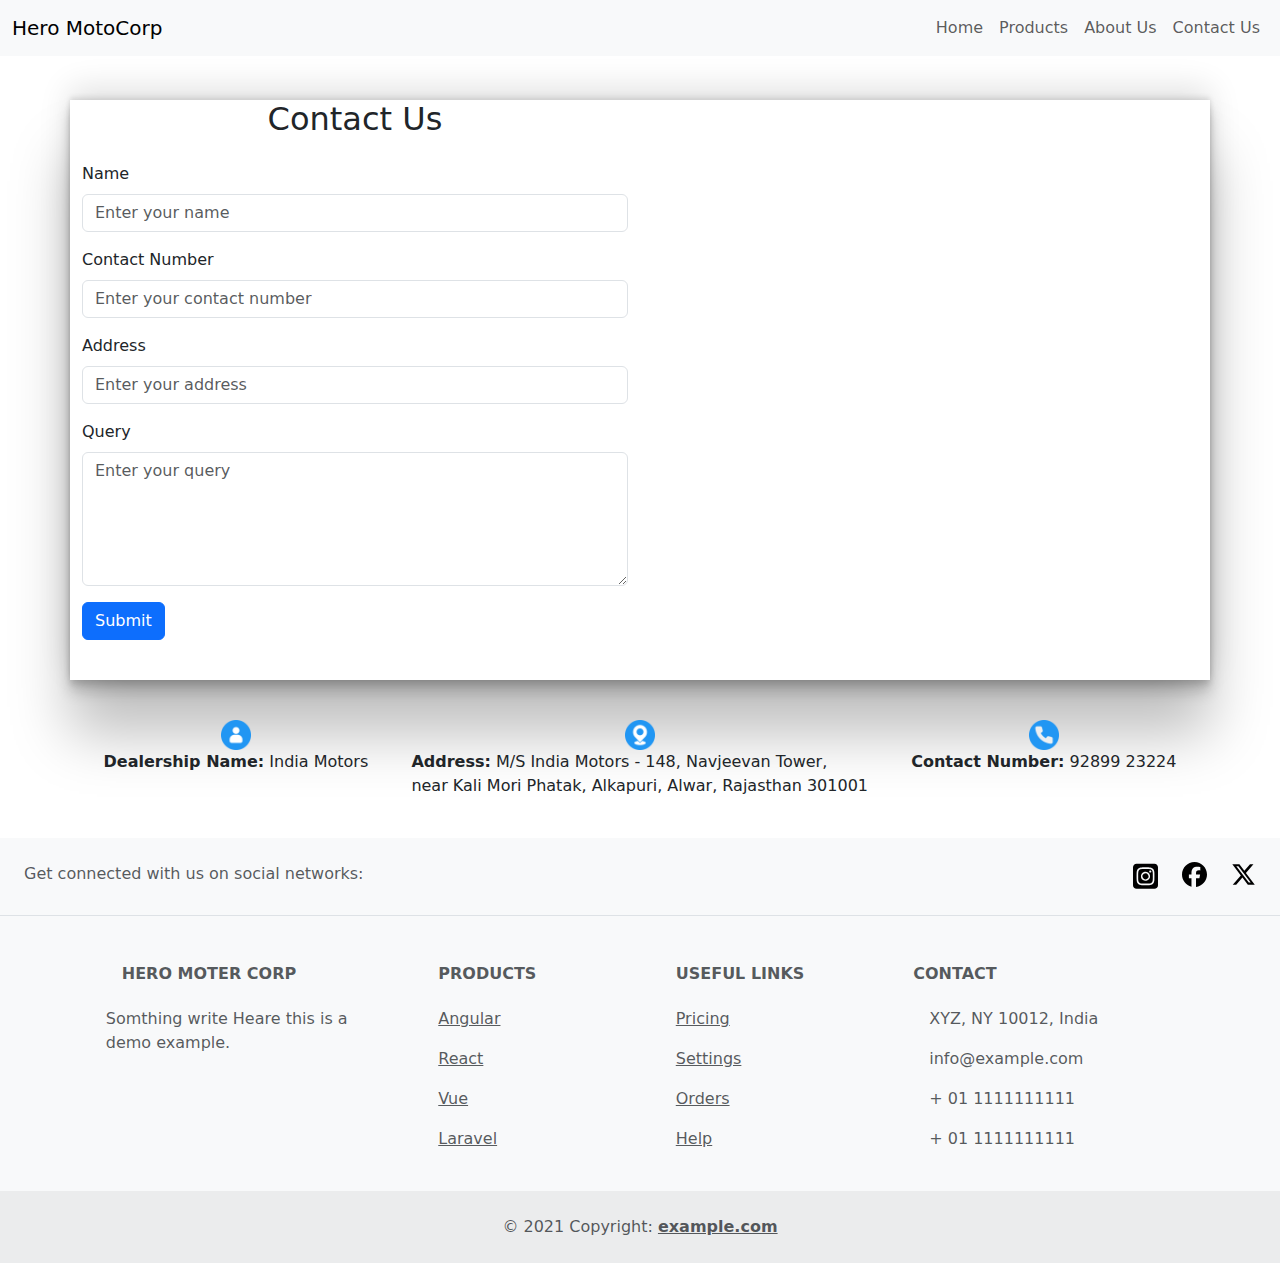
<file: contact.html>
<!DOCTYPE html>
<html lang="en">
<head>
    <meta charset="UTF-8">
    <meta name="viewport" content="width=device-width, initial-scale=1.0">
    <meta name="description" content="Contact Hero MotoCorp dealership for queries and support.">
    <meta name="keywords" content="Hero MotoCorp, Contact, Dealership, India Motors">
    <meta name="author" content="Your Name">
    <title>Contact Form with Map</title>
    <!-- Bootstrap 5.3 CSS -->
    <link href="css/bootstrap.min.css" rel="stylesheet">
    <link href="css/custom.css" rel="stylesheet">
    <style>
        .small-icon {
        width: 24px; /* Adjust the width as needed */
        height: 24px; /* Adjust the height as needed */
      }
      #info img
      {
        height: 30px;
        width: 30px;
      }
    </style>
   
</head>
<body>

    <nav class="navbar navbar-expand-lg navbar-light bg-light fixed-top">
        <div class="container-fluid">
          <a class="navbar-brand" href="#">Hero MotoCorp</a>
          <button
            class="navbar-toggler"
            type="button"
            data-bs-toggle="collapse"
            data-bs-target="#navbarNav"
            aria-controls="navbarNav"
            aria-expanded="false"
            aria-label="Toggle navigation"
          >
            <span class="navbar-toggler-icon"></span>
          </button>
          <div class="collapse navbar-collapse" id="navbarNav">
            <ul class="navbar-nav ms-auto">
              <li class="nav-item">
                <a class="nav-link" href="index.html">Home</a>
              </li>
              <li class="nav-item">
                <a class="nav-link" href="#products">Products</a>
              </li>
              <li class="nav-item">
                <a class="nav-link" href="#">About Us</a>
              </li>
              <li class="nav-item">
                <a class="nav-link" href="contact.html">Contact Us</a>
              </li>
            </ul>
          </div>
        </div>
      </nav>
  

      <div class="container" style="margin-top: 100px;">
        <div class="row justify-content-center" style="box-shadow: rgba(0, 0, 0, 0.25) 0px 54px 55px, rgba(0, 0, 0, 0.12) 0px -12px 30px, rgba(0, 0, 0, 0.12) 0px 4px 6px, rgba(0, 0, 0, 0.17) 0px 12px 13px, rgba(0, 0, 0, 0.09) 0px -3px 5px;padding-bottom: 40px;">
            <div class="col-md-6">
                <h2 class="text-center mb-4">Contact Us</h2>
                <form id="contactForm" novalidate>
                    <div class="mb-3">
                        <label for="name" class="form-label">Name</label>
                        <input type="text" class="form-control" id="name" placeholder="Enter your name" required>
                        <div class="invalid-feedback">
                            Please provide a valid name.
                        </div>
                    </div>
                    <div class="mb-3">
                        <label for="contactNumber" class="form-label">Contact Number</label>
                        <input type="text" class="form-control" id="contactNumber" placeholder="Enter your contact number" oninput="validateInput(this)" required>
                        <div class="invalid-feedback">
                            Please provide a valid 10-digit contact number.
                        </div>
                    </div>
                    <div class="mb-3">
                        <label for="address" class="form-label">Address</label>
                        <input type="text" class="form-control" id="address" placeholder="Enter your address" required minlength="10">
                        <div class="invalid-feedback">
                            Please provide a valid address with at least 10 characters.
                        </div>
                    </div>
                    <div class="mb-3">
                        <label for="query" class="form-label">Query</label>
                        <textarea class="form-control" id="query" rows="5" placeholder="Enter your query" required></textarea>
                        <div class="invalid-feedback">
                            Please provide a valid query.
                        </div>
                    </div>
                    <button type="submit" class="btn btn-primary">Submit</button>
                </form>
            </div>
            <div class="col-md-6 mt-3">
                <!-- Embed a map using an iframe (e.g., Google Maps) -->
                <iframe src="https://www.google.com/maps/embed?pb=!1m14!1m12!1m3!1d3537.2865855759865!2d76.61851621744384!3d27.55361490000001!2m3!1f0!2f0!3f0!3m2!1i1024!2i768!4f13.1!5e0!3m2!1sen!2sin!4v1727034203668!5m2!1sen!2sin" 
                        width="100%" 
                        height="500" 
                        style="border:0;" 
                        allowfullscreen="" 
                        loading="lazy">
                </iframe>
            </div>
        </div>


        <section style="margin-top: 40px;">
            <div class="maindit" style="display: grid;grid-template-columns: auto auto auto;" id="info">
                <div style="display: flex;flex-direction: column;align-items: center;" >
                    <img src="images/logo/other/user.png" alt="">
                    <p><span style="font-weight: bold;">Dealership Name:</span> India Motors</p>
                </div>
                <div style="display: flex;flex-direction: column;align-items: center;">
                    <img src="images/logo/other/location.png" alt="">
                    <p><span style="font-weight: bold;">Address:</span> M/S India Motors - 148, Navjeevan Tower,<br> near Kali Mori Phatak, Alkapuri, Alwar, Rajasthan 301001</p>
                </div>
                <div style="display: flex;flex-direction: column;align-items: center;">
                    <img src="images/logo/other/circle.png" alt="">
                    <p><span style="font-weight: bold;">Contact Number:</span> 92899 23224</p>
                </div>
            </div>
        </section>
      </div>
    
    
      <footer class="text-center text-lg-start bg-body-tertiary text-muted mt-4">
        <!-- Section: Social media -->
        <section class="d-flex justify-content-center justify-content-lg-between p-4 border-bottom">
          <!-- Left -->
          <div class="me-5 d-none d-lg-block">
            <span>Get connected with us on social networks:</span>
          </div>
          <!-- Left -->
      
          <!-- Right -->
          <div class="row">
            <a href="" class="text-reset col">
              <svg xmlns="http://www.w3.org/2000/svg" viewBox="0 0 448 512"> <path d="M194.4 211.7a53.3 53.3 0 1 0 59.3 88.7 53.3 53.3 0 1 0 -59.3-88.7zm142.3-68.4c-5.2-5.2-11.5-9.3-18.4-12c-18.1-7.1-57.6-6.8-83.1-6.5c-4.1 0-7.9 .1-11.2 .1c-3.3 0-7.2 0-11.4-.1c-25.5-.3-64.8-.7-82.9 6.5c-6.9 2.7-13.1 6.8-18.4 12s-9.3 11.5-12 18.4c-7.1 18.1-6.7 57.7-6.5 83.2c0 4.1 .1 7.9 .1 11.1s0 7-.1 11.1c-.2 25.5-.6 65.1 6.5 83.2c2.7 6.9 6.8 13.1 12 18.4s11.5 9.3 18.4 12c18.1 7.1 57.6 6.8 83.1 6.5c4.1 0 7.9-.1 11.2-.1c3.3 0 7.2 0 11.4 .1c25.5 .3 64.8 .7 82.9-6.5c6.9-2.7 13.1-6.8 18.4-12s9.3-11.5 12-18.4c7.2-18 6.8-57.4 6.5-83c0-4.2-.1-8.1-.1-11.4s0-7.1 .1-11.4c.3-25.5 .7-64.9-6.5-83l0 0c-2.7-6.9-6.8-13.1-12-18.4zm-67.1 44.5A82 82 0 1 1 178.4 324.2a82 82 0 1 1 91.1-136.4zm29.2-1.3c-3.1-2.1-5.6-5.1-7.1-8.6s-1.8-7.3-1.1-11.1s2.6-7.1 5.2-9.8s6.1-4.5 9.8-5.2s7.6-.4 11.1 1.1s6.5 3.9 8.6 7s3.2 6.8 3.2 10.6c0 2.5-.5 5-1.4 7.3s-2.4 4.4-4.1 6.2s-3.9 3.2-6.2 4.2s-4.8 1.5-7.3 1.5l0 0c-3.8 0-7.5-1.1-10.6-3.2zM448 96c0-35.3-28.7-64-64-64H64C28.7 32 0 60.7 0 96V416c0 35.3 28.7 64 64 64H384c35.3 0 64-28.7 64-64V96zM357 389c-18.7 18.7-41.4 24.6-67 25.9c-26.4 1.5-105.6 1.5-132 0c-25.6-1.3-48.3-7.2-67-25.9s-24.6-41.4-25.8-67c-1.5-26.4-1.5-105.6 0-132c1.3-25.6 7.1-48.3 25.8-67s41.5-24.6 67-25.8c26.4-1.5 105.6-1.5 132 0c25.6 1.3 48.3 7.1 67 25.8s24.6 41.4 25.8 67c1.5 26.3 1.5 105.4 0 131.9c-1.3 25.6-7.1 48.3-25.8 67z"/></svg>
              </a>
            <a href="" class=" text-reset col">
              <svg xmlns="http://www.w3.org/2000/svg" viewBox="0 0 512 512"><path d="M512 256C512 114.6 397.4 0 256 0S0 114.6 0 256C0 376 82.7 476.8 194.2 504.5V334.2H141.4V256h52.8V222.3c0-87.1 39.4-127.5 125-127.5c16.2 0 44.2 3.2 55.7 6.4V172c-6-.6-16.5-1-29.6-1c-42 0-58.2 15.9-58.2 57.2V256h83.6l-14.4 78.2H287V510.1C413.8 494.8 512 386.9 512 256h0z"/></svg>
            </a>
            <a href="" class=" text-reset col">
              <svg xmlns="http://www.w3.org/2000/svg" viewBox="0 0 512 512"><path d="M389.2 48h70.6L305.6 224.2 487 464H345L233.7 318.6 106.5 464H35.8L200.7 275.5 26.8 48H172.4L272.9 180.9 389.2 48zM364.4 421.8h39.1L151.1 88h-42L364.4 421.8z"/></svg>
            </a>
           
           
          </div>
          <!-- Right -->
        </section>
        <!-- Section: Social media -->
      
        <!-- Section: Links  -->
        <section class="">
          <div class="container text-center text-md-start mt-5">
            <!-- Grid row -->
            <div class="row mt-3">
              <!-- Grid column -->
              <div class="col-md-3 col-lg-4 col-xl-3 mx-auto mb-4">
                <!-- Content -->
                <h6 class="text-uppercase fw-bold mb-4">
                  <i class="fas fa-gem me-3"></i>Hero Moter Corp
                </h6>
                <p>
                  Somthing write Heare this is a demo example.
                </p>
              </div>
              <!-- Grid column -->
      
              <!-- Grid column -->
              <div class="col-md-2 col-lg-2 col-xl-2 mx-auto mb-4">
                <!-- Links -->
                <h6 class="text-uppercase fw-bold mb-4">
                  Products
                </h6>
                <p>
                  <a href="#!" class="text-reset">Angular</a>
                </p>
                <p>
                  <a href="#!" class="text-reset">React</a>
                </p>
                <p>
                  <a href="#!" class="text-reset">Vue</a>
                </p>
                <p>
                  <a href="#!" class="text-reset">Laravel</a>
                </p>
              </div>
              <!-- Grid column -->
      
              <!-- Grid column -->
              <div class="col-md-3 col-lg-2 col-xl-2 mx-auto mb-4">
                <!-- Links -->
                <h6 class="text-uppercase fw-bold mb-4">
                  Useful links
                </h6>
                <p>
                  <a href="#!" class="text-reset">Pricing</a>
                </p>
                <p>
                  <a href="#!" class="text-reset">Settings</a>
                </p>
                <p>
                  <a href="#!" class="text-reset">Orders</a>
                </p>
                <p>
                  <a href="#!" class="text-reset">Help</a>
                </p>
              </div>
              <!-- Grid column -->
      
              <!-- Grid column -->
              <div class="col-md-4 col-lg-3 col-xl-3 mx-auto mb-md-0 mb-4">
                <!-- Links -->
                <h6 class="text-uppercase fw-bold mb-4">Contact</h6>
                <p><i class="fas fa-home me-3"></i> XYZ, NY 10012, India</p>
                <p>
                  <i class="fas fa-envelope me-3"></i>
                  info@example.com
                </p>
                <p><i class="fas fa-phone me-3"></i> + 01 1111111111</p>
                <p><i class="fas fa-print me-3"></i> + 01 1111111111</p>
              </div>
              <!-- Grid column -->
            </div>
            <!-- Grid row -->
          </div>
        </section>
        <!-- Section: Links  -->
      
        <!-- Copyright -->
        <div class="text-center p-4" style="background-color: rgba(0, 0, 0, 0.05);">
          © 2021 Copyright:
          <a class="text-reset fw-bold" href="#">example.com</a>
        </div>
        <!-- Copyright -->
      </footer>
    

  <script>
    function validateInput(input) {
    // Remove any non-numeric characters
    input.value = input.value.replace(/[^0-9]/g, '');

    // Limit the length to 10 characters
    if (input.value.length > 10) {
        input.value = input.value.slice(0, 10);
    }
}
</script>
<!-- Bootstrap 5.3 JS and dependencies -->

<script src="js/bootstrap.bundle.js"></script>

</body>
</html>
</file>
<file: css/custom.css>
footer svg{
    width: 25px;
}
</file>
